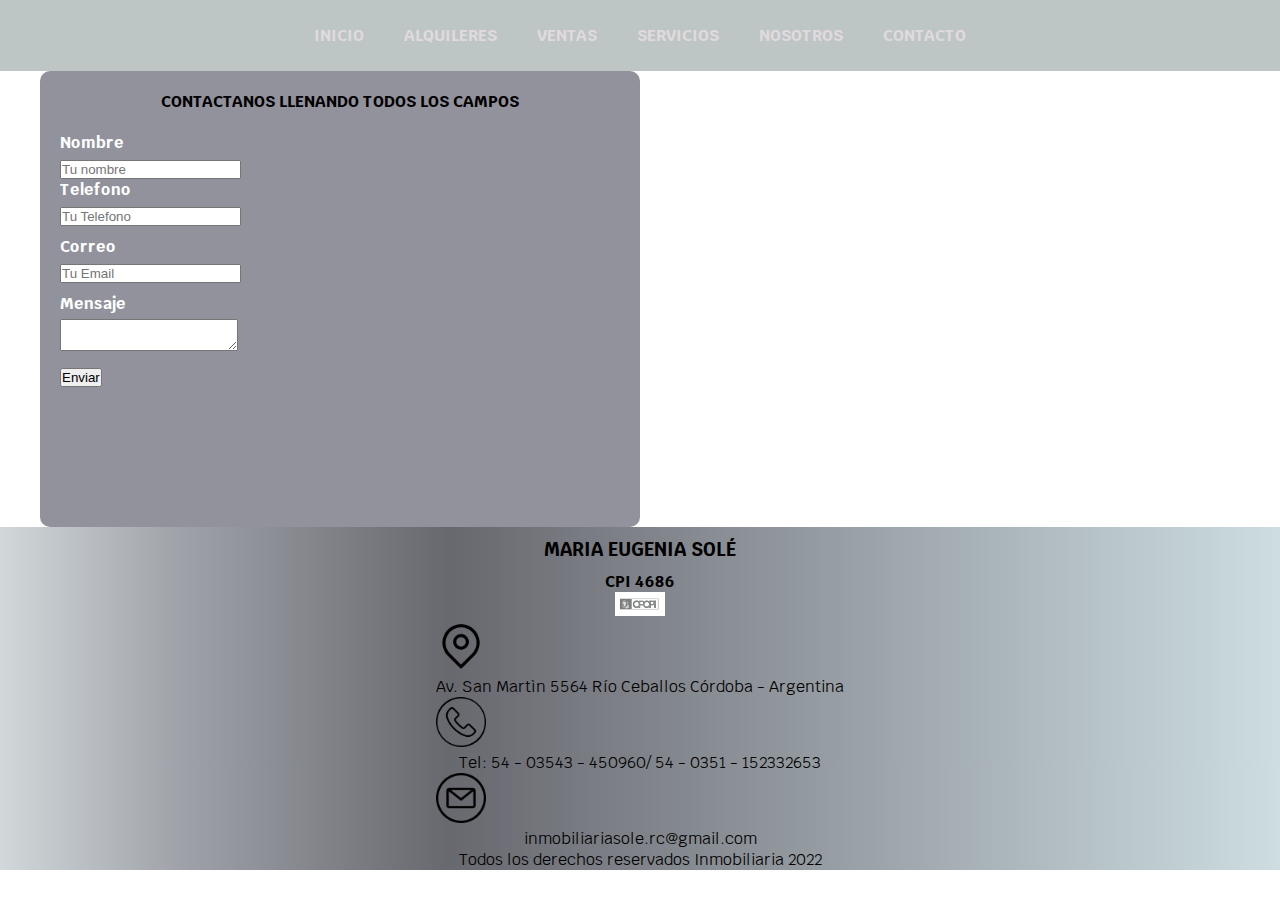
<file: pages/contacto.html>
<!DOCTYPE html>
<html lang="en">
<head>
    <meta charset="UTF-8">
    <meta http-equiv="X-UA-Compatible" content="IE=edge">
    <meta name="viewport" content="width=device-width, initial-scale=1.0">
    <link rel="preload" href="../css/styles.css" as="style">
    <link href="../css/styles.css" rel="stylesheet">
    <title>Formulario de Contacto</title>
</head>
<header>
    
    <nav>
        <div class="header-superior">
            <div class="logo"></div>
                
           
            <ul class="menu-horizontal">
            
                <li><a href="../index.html">Inicio</a></li>
                    <li>
                        <a href="">Alquileres</a>
                        <ul class="menu-vertical">
                            <li><a href="adptos.html">Departamentos</a></li>
                            <li><a href="acasas.html">Casas</a></li>
                        </ul>
                    </li>
                     <li>
                         <a href="pages/Ventas.html">Ventas</a>
                         <ul class="menu-vertical">
                            <li><a href="../vdptos.html">Departamentos</a></li>
                            <li><a href="../vcasas.html">Casas</a></li>
                            <li><a href="../lotes.html">Lotes</a></li>
                         </ul>
                    </li>
            
                <li><a href="Servicios.html">Servicios</a></li>
                <li><a href="Nosotros.html">Nosotros</a></li>
                <li><a href="contacto.html">Contacto</a></li>
        </ul> 
    
    </div>        
               
    </nav>
     
    </header>

<body>
    
    <section class="contenedor-formulario">  
    <form class="formulario">
        <fieldset>
            <legend>
                Contactanos llenando todos los campos</legend>
                <div class="contenedor-campos">
                    <div class="campo">
                    <label>Nombre</label>
                    <input type="text>" placeholder="Tu nombre">
                

                    <div class="campo">
                        <label>Telefono</label>
                        <input type="text>" placeholder="Tu Telefono">
                    </div>

                    <div class="campo">
                        <label>Correo</label>
                        <input type= "email" placeholder="Tu Email">
                    </div> 
                    <div class="campo"> 
                        <label>Mensaje</label>
                        <textarea></textarea>
                    </div>
            </div>
                <input type="submit" value="Enviar">
                
            </fieldset>
        
    </form>

    <div class id="map">
        <iframe src="https://www.google.com/maps/embed?pb=!1m18!1m12!1m3!1d3414.092592255227!2d-64.32271958433537!3d-31.162705691146215!2m3!1f0!2f0!3f0!3m2!1i1024!2i768!4f13.1!3m3!1m2!1s0x943281fe9c92b12f%3A0x47daca23485fabfc!2sInmobiliaria%20Sol%C3%A9!5e0!3m2!1ses!2sar!4v1650539322499!5m2!1ses!2sar" width="600" height="450" style="border:0;" allowfullscreen="" loading="lazy" referrerpolicy="no-referrer-when-downgrade"></iframe>
    </div>
</section> 
<footer class="footer">
    <div class="contenido-footer">
        <h3>Maria Eugenia Solé </h3>  <b>CPI 4686</b> 
         <div class="cpi">
            <a href="https://www.cpicordoba.org.ar/"><img src="../img/CPCPI.png"></a>
         </div>
             <div class="iconos">
                 <img src="../img/pin.png">
                 <p>
                 Av. San Martìn 5564 Río Ceballos Córdoba - Argentina
                 </p>
                 <img src="../img/phone-call.png">
                 <p>
                     Tel: 54 - 03543 - 450960/ 54 - 0351 - 152332653
                 </p>
                 <img src="../img/email.png">
                 <p>
                     inmobiliariasole.rc@gmail.com
                 </p>
             </div>
             <p>
                 Todos los derechos reservados Inmobiliaria 2022
             </p>
      
         
         
 </footer> 
</body>
</html>
</file>
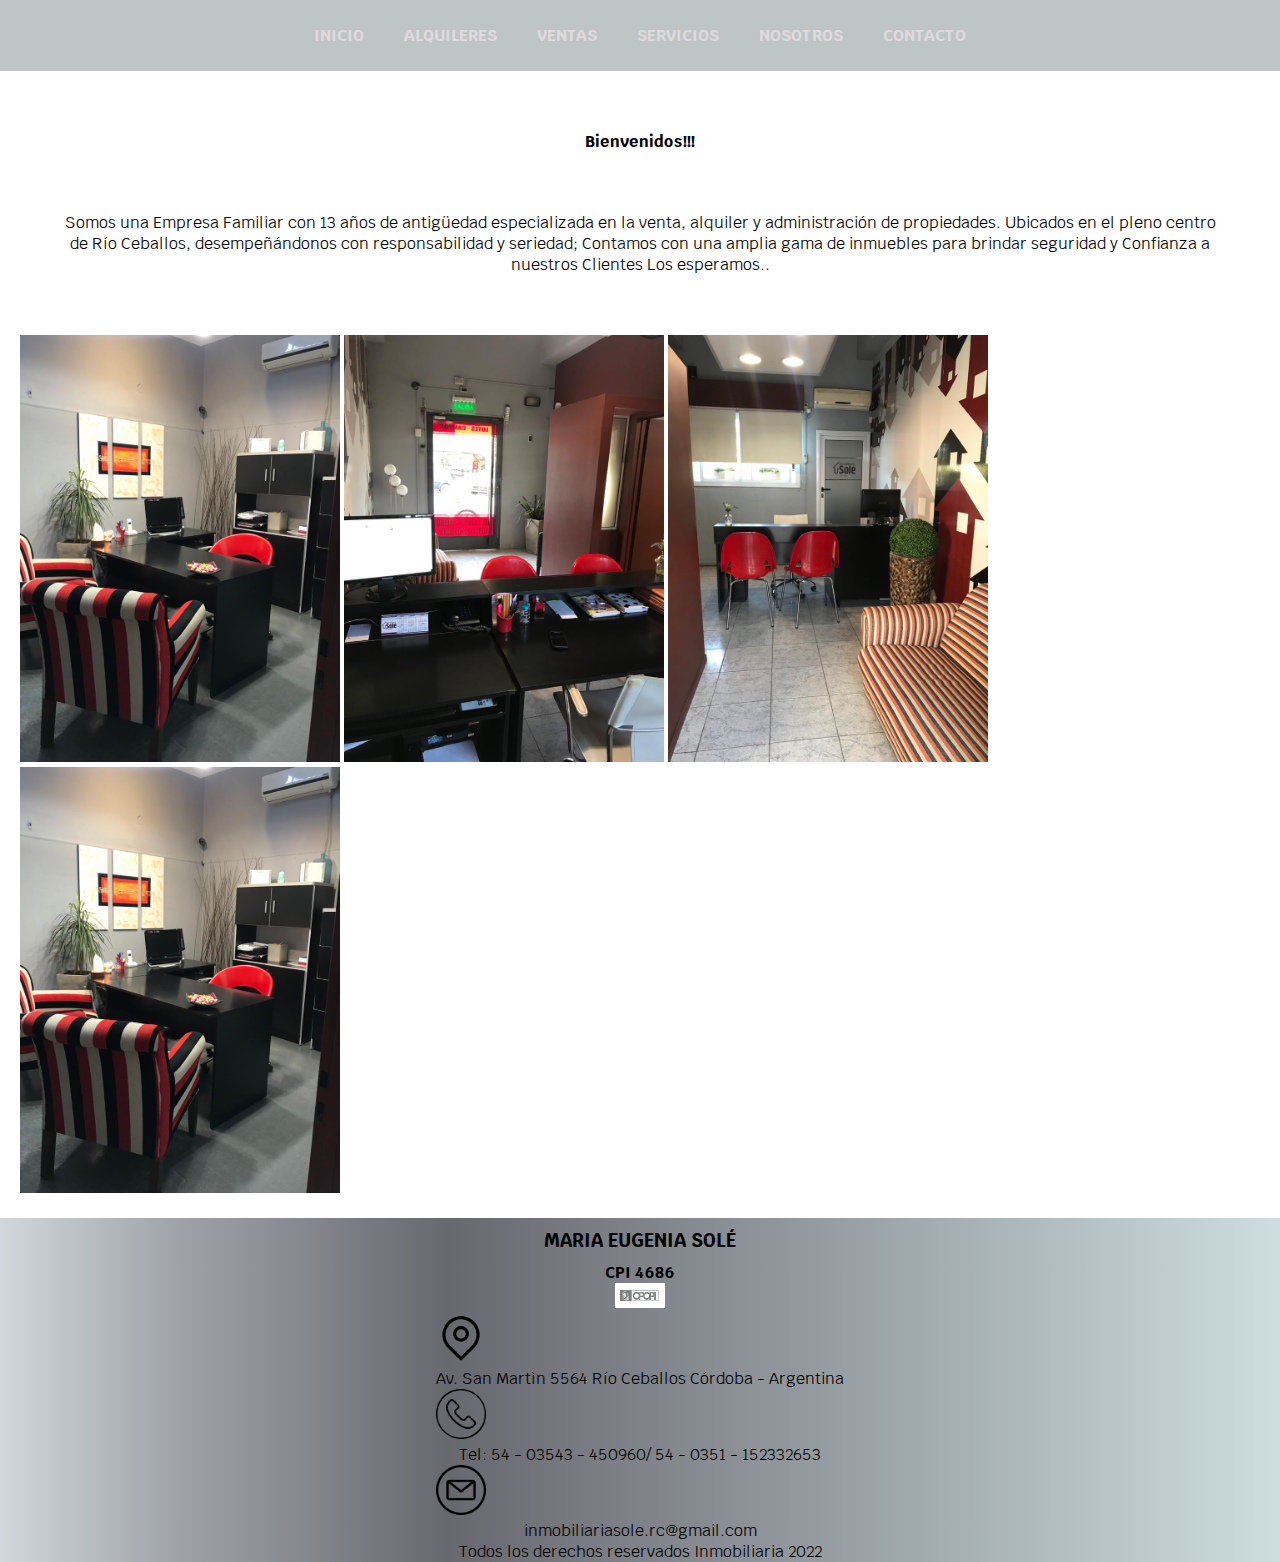
<file: pages/Nosotros.html>
<!DOCTYPE html>
<html lang="en">
<head>
    <meta charset="UTF-8">
    <meta http-equiv="X-UA-Compatible" content="IE=edge">
    <meta name="viewport" content="width=device-width, initial-scale=1.0">
    <link href="../css/styles.css" rel="stylesheet">
    
    <title>Nosotros</title>
</head>
<header>
    
    <nav>
        <div class="header-superior">
            <div class="logo"></div>
                
           
            <ul class="menu-horizontal">
            
                <li><a href="../index.html">Inicio</a></li>
                    <li>
                        <a href="">Alquileres</a>
                        <ul class="menu-vertical">
                            <li><a href="adptos.html">Departamentos</a></li>
                            <li><a href="acasas.html">Casas</a></li>
                        </ul>
                    </li>
                     <li>
                         <a href="pages/Ventas.html">Ventas</a>
                         <ul class="menu-vertical">
                            <li><a href="../vdptos.html">Departamentos</a></li>
                            <li><a href="../vcasas.html">Casas</a></li>
                            <li><a href="../lotes.html">Lotes</a></li>
                         </ul>
                    </li>
            
                <li><a href="Servicios.html">Servicios</a></li>
                <li><a href="Nosotros.html">Nosotros</a></li>
                <li><a href="contacto.html">Contacto</a></li>
        </ul> 
    
    </div>        
               
    </nav>
</header>
<body>
    
         
    <div class="parrafo-nosotros">
        <p>
        <b>
        Bienvenidos!!!
        </b>
        </p>
        <p> Somos una Empresa Familiar con 13 años de antigüedad especializada en la venta, alquiler y administración de propiedades. Ubicados en el pleno centro de Río Ceballos, desempeñándonos con responsabilidad y seriedad; Contamos con una amplia gama de inmuebles para brindar seguridad y Confianza a nuestros Clientes

        Los esperamos..
        </p>
     </div>
    <div class="contenedor-nosotros">
    <div class="fotos-nosotros">
        <img src="../img/nosotros.jpeg" alt="Inmobiliaria Solé">
        <img src="../img/nosotros1.jpeg">
        <img src="../img/nosotros2.jpeg">
        <img src="../img/nosotros3.jpeg">
    </div>
</div>  
</body>
<footer class="footer">
    <div class="contenido-footer">
        <h3>Maria Eugenia Solé </h3>  <b>CPI 4686</b> 
         <div class="cpi">
            <a href="https://www.cpicordoba.org.ar/"><img src="../img/CPCPI.png"></a>
         </div>
             <div class="iconos">
                 <img src="../img/pin.png">
                 <p>
                 Av. San Martìn 5564 Río Ceballos Córdoba - Argentina
                 </p>
                 <img src="../img/phone-call.png">
                 <p>
                     Tel: 54 - 03543 - 450960/ 54 - 0351 - 152332653
                 </p>
                 <img src="../img/email.png">
                 <p>
                     inmobiliariasole.rc@gmail.com
                 </p>
             </div>
             <p>
                 Todos los derechos reservados Inmobiliaria 2022
             </p>
      
         
         
 </footer> 
</html>
</file>
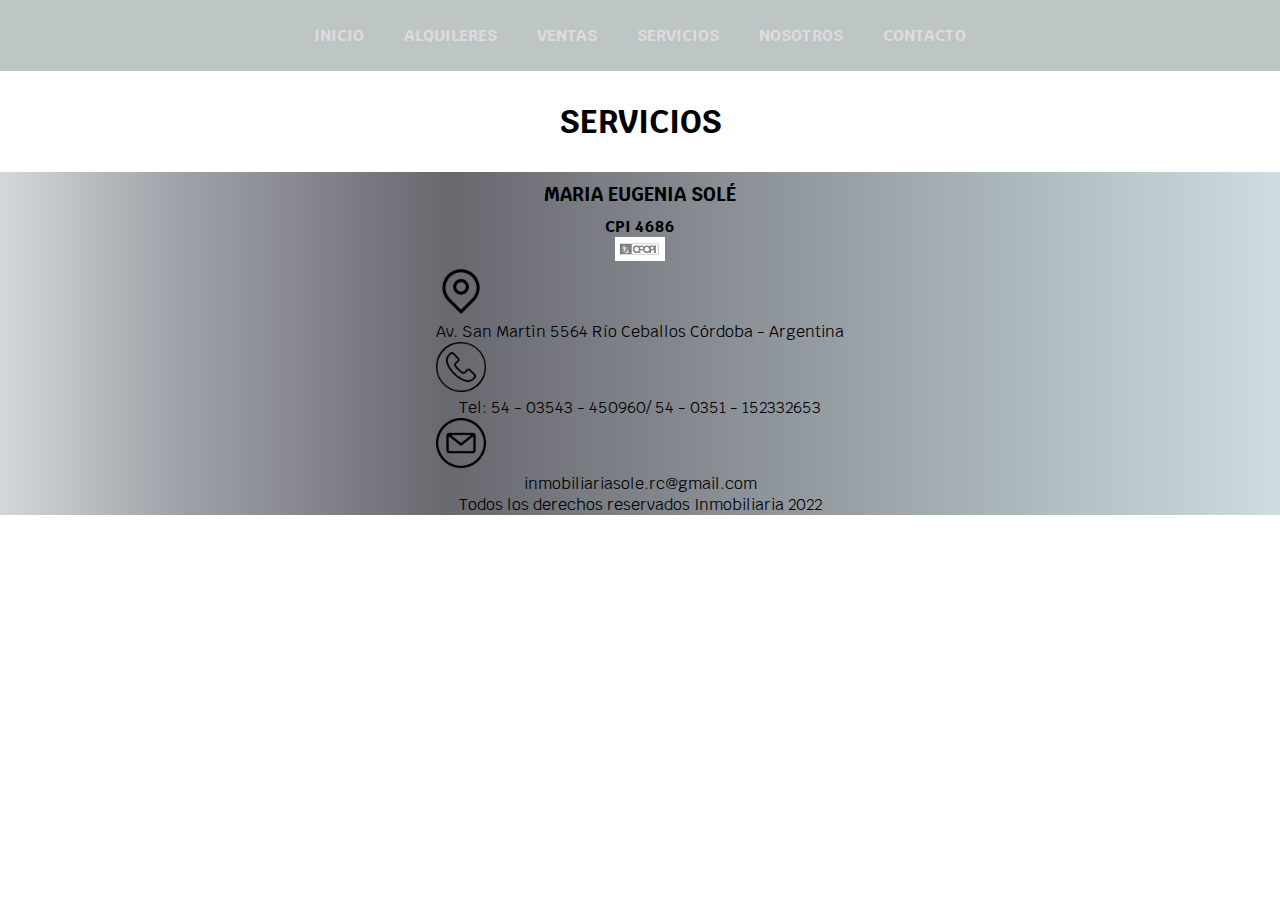
<file: pages/Servicios.html>
<!DOCTYPE html>
<html lang="en">
<head>
    <meta charset="UTF-8">
    <meta http-equiv="X-UA-Compatible" content="IE=edge">
    <meta name="viewport" content="width=device-width, initial-scale=1.0">
    <link rel="preload" href="../css/styles.css" as="style">
    <link href="../css/styles.css" rel="stylesheet">
    <title>Servicios</title>
</head>
<body>
    <header>
    
        <nav>
            <div class="header-superior">
                <div class="logo"></div>
                    
               
                <ul class="menu-horizontal">
                
                    <li><a href="../index.html">Inicio</a></li>
                        <li>
                            <a href="">Alquileres</a>
                            <ul class="menu-vertical">
                                <li><a href="adptos.html">Departamentos</a></li>
                                <li><a href="acasas.html">Casas</a></li>
                            </ul>
                        </li>
                         <li>
                             <a href="pages/Ventas.html">Ventas</a>
                             <ul class="menu-vertical">
                                <li><a href="../vdptos.html">Departamentos</a></li>
                                <li><a href="../vcasas.html">Casas</a></li>
                                <li><a href="../lotes.html">Lotes</a></li>
                             </ul>
                        </li>
                
                    <li><a href=".Servicios.html">Servicios</a></li>
                    <li><a href="Nosotros.html">Nosotros</a></li>
                    <li><a href="contacto.html">Contacto</a></li>
            </ul> 
        
        </div>        
                   
        </nav>
         
        </header>
    <h1>
        Servicios
    </h1>
    <footer class="footer">
        <div class="contenido-footer">
            <h3>Maria Eugenia Solé </h3>  <b>CPI 4686</b> 
             <div class="cpi">
                 <img src="../img/CPCPI.png">
             </div>
                 <div class="iconos">
                     <img src="../img/pin.png">
                     <p>
                     Av. San Martìn 5564 Río Ceballos Córdoba - Argentina
                     </p>
                     <img src="../img/phone-call.png">
                     <p>
                         Tel: 54 - 03543 - 450960/ 54 - 0351 - 152332653
                     </p>
                     <img src="../img/email.png">
                     <p>
                         inmobiliariasole.rc@gmail.com
                     </p>
                 </div>
                 <p>
                     Todos los derechos reservados Inmobiliaria 2022
                 </p>
          
             
             
     </footer> 
</body>
</html>
</file>
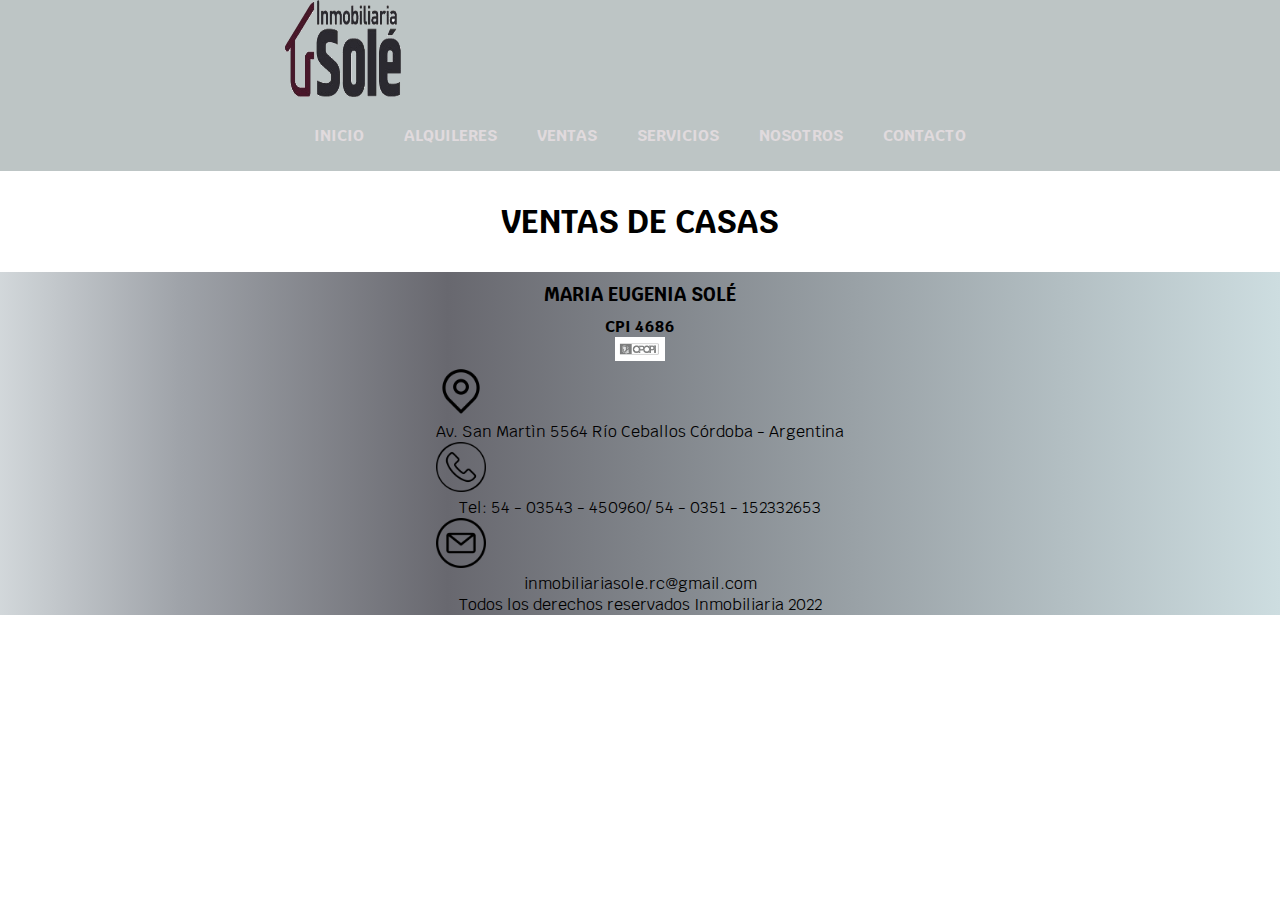
<file: pages/vcasas.html>
<!DOCTYPE html>
<html lang="en">
<head>
    <meta charset="UTF-8">
    <meta http-equiv="X-UA-Compatible" content="IE=edge">
    <meta name="viewport" content="width=device-width, initial-scale=1.0">
    <link rel="preload" href="../css/styles.css" as="style">
    <link href="../css/styles.css" rel="stylesheet">
    <title>Ventas</title>
</head>
<header>
    
    <nav>
        <div class="logo">
            <img src="../img/Firma_1trans.png" width="200" height="100">
            
        </div>
        <ul class="menu-horizontal">
            
                <li><a href="../index.html">Inicio</a></li>
                    <li>
                        <a href="">Alquileres</a>
                        <ul class="menu-vertical">
                            <li><a href="../pages/adptos.html">Departamentos</a></li>
                            <li><a href="acasas.html">Casas</a></li>
                        </ul>
                    </li>
                     <li>
                         <a href="">Ventas</a>
                         <ul class="menu-vertical">
                            <li><a href="../pages/vdptos.html">Departamentos</a></li>
                            <li><a href="../pages/vcasas.html">Casas</a></li>
                            <li><a href="../pages/lotes.html">Lotes</a></li>
                         </ul>
                    </li>
            
                <li><a href="Servicios.html">Servicios</a></li>
                <li><a href="Nosotros.html">Nosotros</a></li>
                <li><a href="contacto.html">Contacto</a></li>
        </ul> 
    </nav>
</header>
<body>
    <h1>
        Ventas de Casas
    </h1>
</body>
<footer class="footer">
    <div class="contenido-footer">
        <h3>Maria Eugenia Solé </h3>  <b>CPI 4686</b> 
         <div class="cpi">
             <img src="../img/CPCPI.png">
         </div>
             <div class="iconos">
                 <img src="../img/pin.png">
                 <p>
                 Av. San Martìn 5564 Río Ceballos Córdoba - Argentina
                 </p>
                 <img src="../img/phone-call.png">
                 <p>
                     Tel: 54 - 03543 - 450960/ 54 - 0351 - 152332653
                 </p>
                 <img src="../img/email.png">
                 <p>
                     inmobiliariasole.rc@gmail.com
                 </p>
             </div>
             <p>
                 Todos los derechos reservados Inmobiliaria 2022
             </p>
      
         
         
 </footer> 
</html>
</file>
<file: css/styles.css>
@import url('https://fonts.googleapis.com/css2?family=Krub&display=swap');
*{
    margin: 0;
    padding: 0;
   
}
html
{
    font-size: 62.5%;
    font-family: 'Krub', sans-serif;
    text-decoration: none;
    box-sizing: border-box;
}
*, *:before, *:after {
    box-sizing: inherit;
  }
body{
    font-size: 16px;
   

}
.sombra {
         -webkit-box-shadow: 0px 5px 15px 0px rgba(138,124,138,0.39);
         -moz-box-shadow: 0px 5px 15px 0px rgba(138,124,138,0.39);
          box-shadow: 0px 5px 15px 0px rgba(138,124,138,0.39);
          padding: 2 rem;
}

header{
    display: flex;
    min-height: 70px;
    background-color: rgb(189, 197, 197);
    justify-content: space-evenly;  
    align-items: center; 
    
}


.logo img{
   width: 125px;
}
.logo{
   display: flex;
   align-items: center;
}
.menu-horizontal{
   
   margin: 1rem;
   display:flex;
   align-items: center;
   justify-content:right;
   list-style: none;
   
}  

.menu-horizontal > li >a{

display: block;
padding: 15px 20px;
color: rgb(224, 218, 221);
text-decoration: none;
text-transform: uppercase;
font-family: 'Krub', sans-serif;
font-weight: bold;
}
.menu-vertical{
   position: absolute;
   display: none;
   list-style: none;
   width: 200px;
   background-color: rgb(183, 203, 228);
   text-decoration: none;

}
.menu-horizontal li:hover .menu-vertical{
   display: block;
}
.menu-vertical li:hover{
   display: block;
   color:rgb(133, 139, 137);
   padding: 15px 20px;
   }
.menu-horizontal >li:hover{
   background-color: rgb(159, 170, 166);
}
/*
@media (max-width:480px) {
      header{
          flex-direction: column;
        }
        .menu-horizontal{
            flex-direction: column;
        }
}
.nav-toggle{
 color: white;
 border:none;
 background: none;
 line-height: 50px;
 font-size: 30px;
padding: 0 20px;
display: none;
*/

@media (max-width: 780px) {
    .menu-horizontal{
        flex-direction: column;
        align-items: center;
        background-color: rgb(75, 69, 82);
        position: fixed;
        left: 0;
        top: 60px;
       width: 100%;
       padding: 20px 0;
       }
.menu-horizontal > li >a{

           display: block;
           padding: 15px 20px;
           color: rgb(224, 218, 221);
           text-decoration: none;
           text-transform: uppercase;
           font-family: Verdana, Geneva, Tahoma, sans-serif;
           font-weight: bold;
           transition: 0.5s;
           }  
           .servicios{
            display: grid;
            grid-template-columns: 1fr 1fr 1fr;
            text-align: center;
            padding: 5rem;
            
           
        } 
        
            
     } 
.servicios .servicio img{
        width: 250px;
        border-radius: 125px;
        padding: 3rem;
        text-align: center;
        }
         
        
.servicio{
    text-align: center;
}
.fondo{
    background-image: url(../img/pileta.jpg);
    background-repeat: no-repeat;  
    background-size: cover;
    padding: 40rem;
    margin:1rem;
   
    
}
h1  {
    text-align: center;
    padding: 2 rem;
    text-transform: uppercase;
    padding: 3rem;
}
h3{
    text-align: center;
 
}
p{
    text-align: center;
}



/** empieza aqui el footer**/

.footer {
    
    background-color: rgb(155, 163, 156);
    background: rgb(196,203,207);
    background: linear-gradient(90deg, rgba(196,203,207,0.7651260333234856) 0%, rgba(159,163,169,1) 14%, rgba(104,104,111,1) 35%, rgba(127,131,137,1) 50%, rgba(205,221,224,1) 100%);
    position: relative;
    
 }
 
 .footer b{
     text-align:start;

 } 
 
 .footer div .cpi img:hover{
    
     transform: scale(2);
 }

    
 
.footer div .cpi img{
    width: 50px;
    transition: all, 2s;
   
}
 .contenido-footer .iconos img{
  width: 50px;
  
  
  }
  
  
  .contenido-footer{
      display: flex;
      flex-direction: column;
    justify-content: center;
    align-items: center;
   
  }
  
 .footer h3{
     text-transform: uppercase;
     text-align: start;
     padding: 2 rem;
     margin: 1rem;
 }     
 /* termina footer*/
  .logo{
      width: 80px;
  }
 
 
  
    
/*formulario de contacto*/


.formulario{
    background-color: rgb(146, 146, 156);
    width: 600px;
    height: 456px;
    padding: 2rem;
    border-radius: 1rem;
}

.formulario fieldset{
    border: none;       
}
  
.contenedor-formulario{
    display: flex;
    flex-direction: row;
    justify-content: center;
    align-items:center;
   
}
.formulario legend{
    text-align: center;
   font-size: 1.8 rem;
   text-transform: uppercase;
   font-weight: 700;
   margin-bottom:  2rem;
}

.campo{
 margin-bottom:  1rem;


}
.campo label{
    color: white;
    font-weight: bold;
    margin-bottom: .5rem;
    display: block;
}
/*nosotros*/
.contenedor-nosotros{
    width: auto;
    display: flex;
    flex-direction: row;
    justify-content: center;
    align-items: center;
    margin: 2rem;
}
.fotos-nosotros img{
width: 320px;
padding: auto;

}
.contenedor-fotos{
    margin: auto;
}
.parrafo-nosotros p{
    margin: 6rem;
}
/*alquiler/dptos*/

.imagenes-alquiler img{
    width: 320px;
    padding: 1rem;
    margin: 3rem;
}

 .contenedor-alquiler{
    
     display: grid;
     grid-template-columns: repeat(2, 1fr);

 } 

 .carousel-item{
     height:550px;
     padding: 1rem;
 }
</file>
